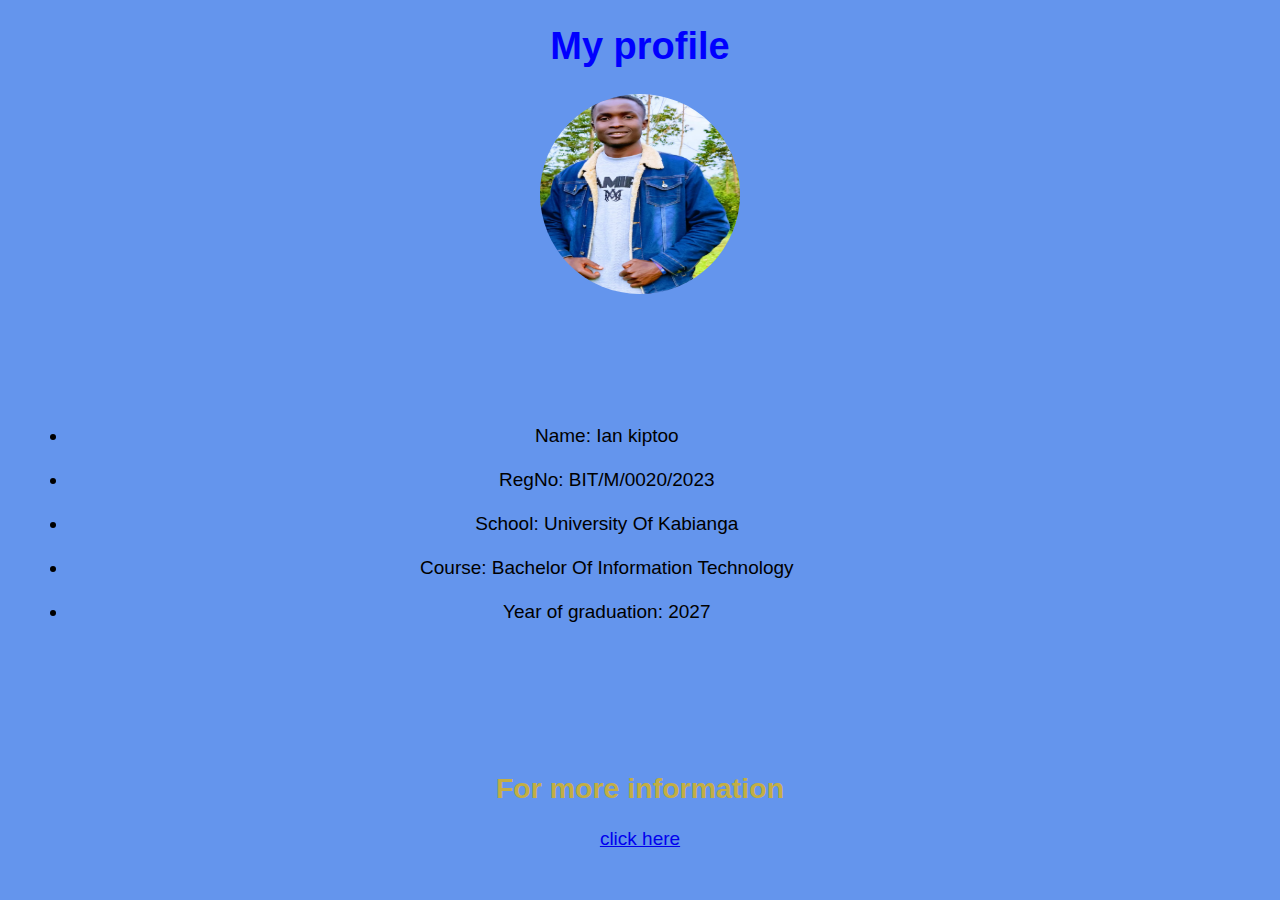
<file: index.html>
<!DOCTYPE html>
<html lang="en">
<head>
    <meta charset="UTF-8">
    <meta name="viewport" content="width=device-width, initial-scale=1.0">
    <title>Home</title>
    <link rel="stylesheet" href="style.css">
</head>
<body>
    <h1>My profile</h1>
    <img src="image/WhatsApp Image 2025-10-13 at 14.20.18.jpeg" alt="my_photo">
    <figcaption>
    <ul>    
        <li>Name: Ian kiptoo</li><br>
        <li>RegNo: BIT/M/0020/2023 </li><br>
        <li>School: University Of Kabianga</li><br>
        <li>Course: Bachelor Of Information Technology</li><br>
        <li>Year of graduation: 2027</li><br>
    </ul>    
    </figcaption>   
<h2>For more information</h2>
<a href="about.html">click here</a>
</body>
</html>
</file>
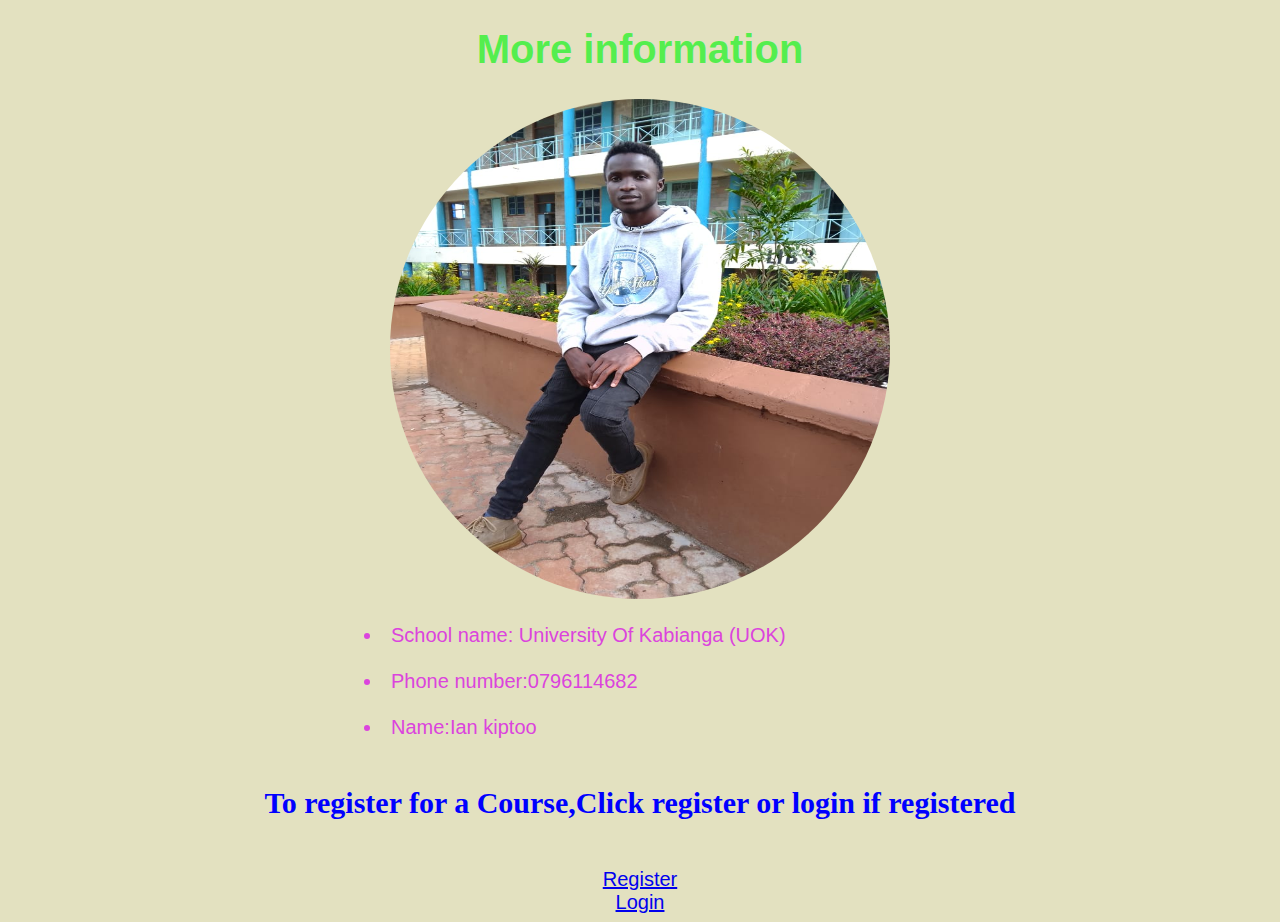
<file: about.html>
<!DOCTYPE html>
<html lang="en">
<head>
    <meta charset="UTF-8">
    <meta name="viewport" content="width=device-width, initial-scale=1.0">
    <title>about</title>
    <link rel="stylesheet" href="about.css">
</head>
<body>
    <h1>More information</h1>
    <img src="image/WhatsApp Image 2025-10-13 at 14.20.01.jpeg" alt="School_photo">
    <figcaption>
        <ul>
            <li>School name: University Of Kabianga (UOK)</li><br>
            <li>Phone number:0796114682</li><br>
            <li>Name:Ian kiptoo</li><br>
        </ul>
    </figcaption>
    <h2>To register for a Course,Click register or login if registered</h2><br>
    <a href="register.html">Register</a><br>
    <a href="login.html">Login</a>
    
</body>
</html>
</file>
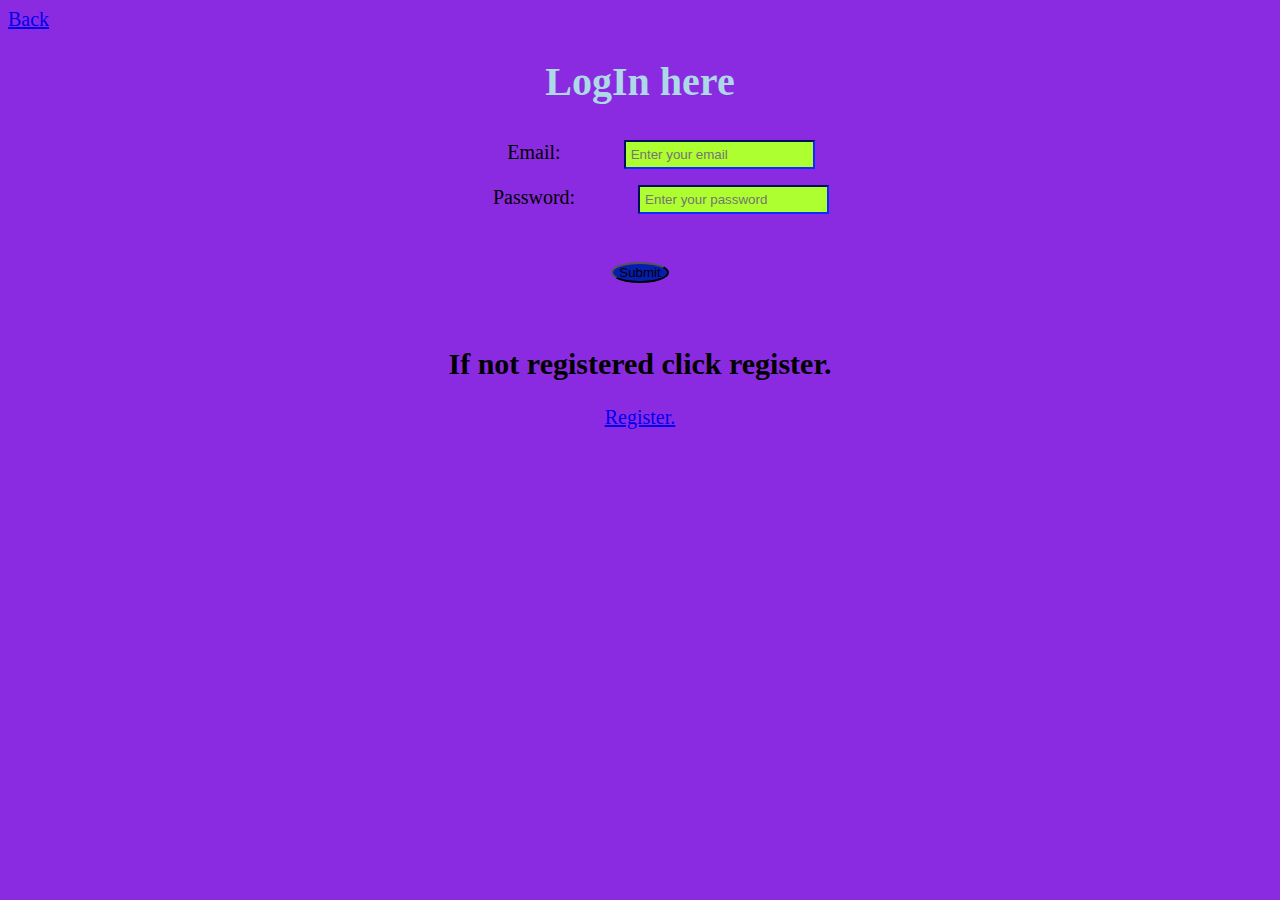
<file: login.html>
<!DOCTYPE html>
<html lang="en">
<head>
    <meta charset="UTF-8">
    <meta name="viewport" content="width=device-width, initial-scale=1.0">
    <title>Login</title>
    <link rel="stylesheet" href="login.css">
</head>
<body>
   <div class="a">
    <a href="index.html">Back</a>
   </div>
    <h1>LogIn here</h1>
    <form method="POST" action="login.php"> 
    <label>Email:</label>
    <input type="email" name="email" placeholder="Enter your email" required><br>
    <label>Password:</label>
    <input type="password" name="password" placeholder="Enter your password" required maxlength="8"><br>

    <button type="submit">Submit</button><br>
    </form>
    <h2>If not registered click register.</h2>
    <a href="register.html">Register.</a>
</body>
</body>
</html>
</file>
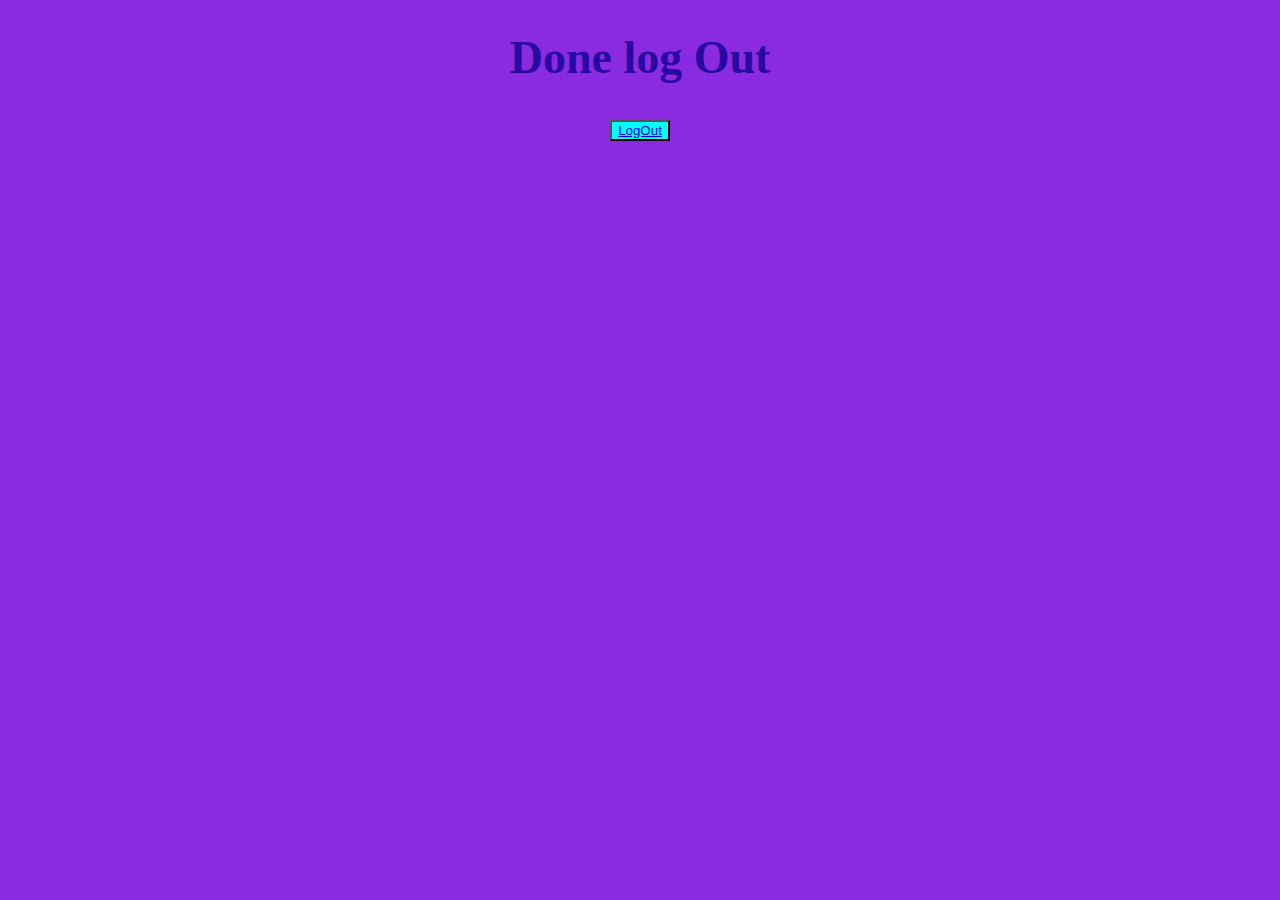
<file: logout.html>
<!DOCTYPE html>
<html lang="en">
<head>
    <meta charset="UTF-8">
    <meta name="viewport" content="width=device-width, initial-scale=1.0">
    <title>Logout</title>
    <link rel="stylesheet" href="logout.css">
</head>
<body>
    <h1>Done log Out</h1>
    <div class="button"><button>
    <a href="index.html">LogOut</a>
    </button>
    </div>
</body>
</html>
</file>
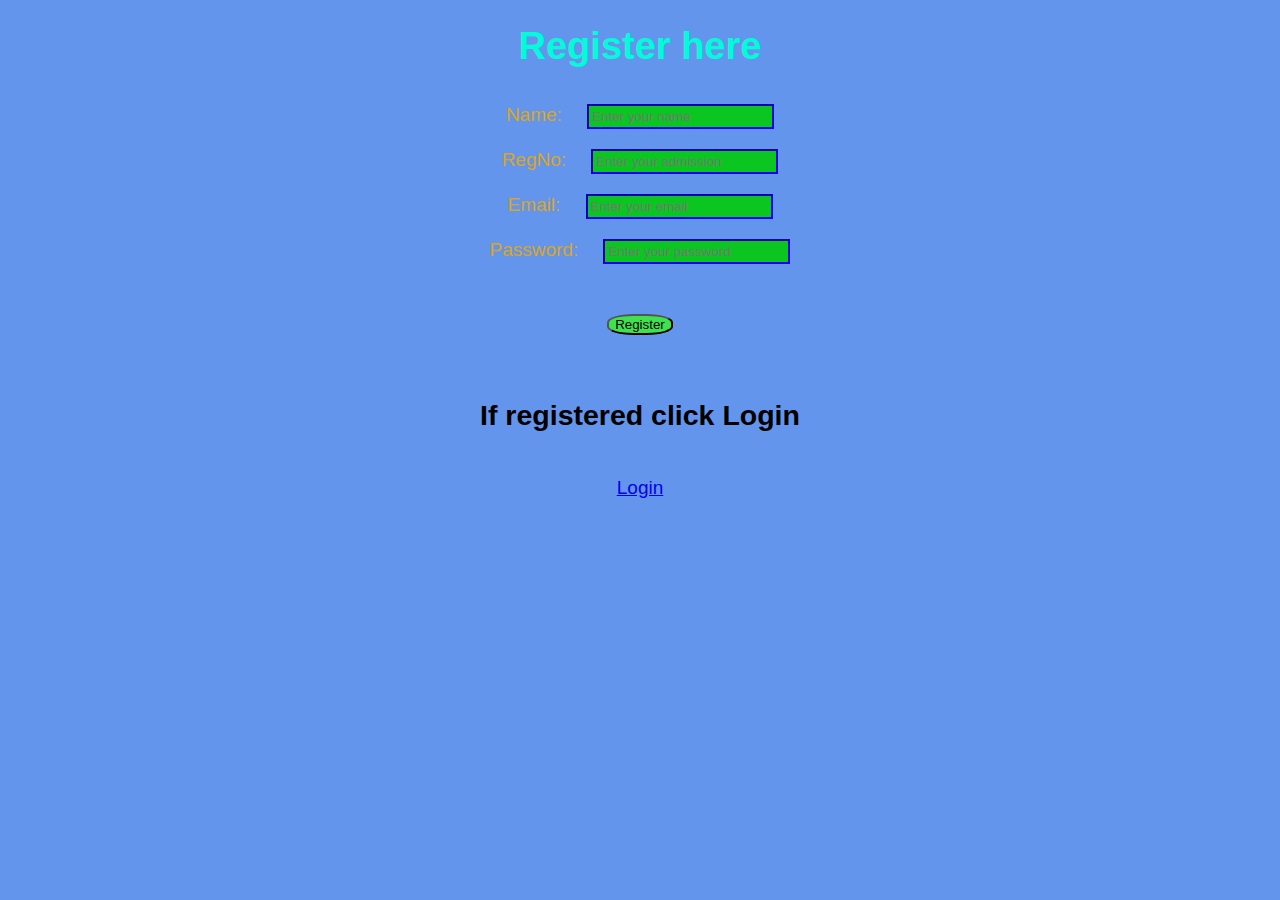
<file: register.html>
<!DOCTYPE html>
<html lang="en">
<head>
    <meta charset="UTF-8">
    <meta name="viewport" content="width=device-width, initial-scale=1.0">
    <title>Register</title>
    <link rel="stylesheet" href="register.css">
</head>
<body>
    <h1>Register here</h1>
    <form action="register.php" method="POST"> 
    <label>Name:</label>
    <input type="name" name="name" placeholder="Enter your name" required><br>
    <label>RegNo:</label>
    <input type="text" name="regno" required placeholder="Enter your admission"><br>
    <label>Email:</label>
    <input type="email" name="email" placeholder="Enter your email" required><br>
    <label>Password:</label>
    <input type="password" name="password" placeholder="Enter your password" required><br>
    <button type="register">Register</button>
    </form>
    <h2>If registered click Login</h2><br>
    <a href="login.html">Login</a>

</body>
</html>
</file>
<file: style.css>
body{background-color: cornflowerblue;
text-align: center;
font-size: 19px;
font-family: Arial, Helvetica, sans-serif;
}
h1{
    color: blue;
}
img{
    border-radius: 50%;
    height: 200px;
    width: 200px;
}
label{
    text-align: left;
    margin-inline-start: 550px;
    color: rgb(11, 37, 189);
    display: block;
}
figcaption{
    margin: 10%;
    margin-left: 10%;
    margin-inline-start: 20px;
    
}
h2{
    color: rgba(205, 177, 50, 0.929);
}
</file>
<file: about.css>
body{background-color: rgba(189, 183, 107, 0.423);
text-align: center;
font-size: 20px;
font-family: Arial, Helvetica, sans-serif;
}
h1{
    color: rgba(44, 242, 47, 0.793);
}
img{
    border-radius: 50%;
    height: 500px;
    width: 500px;
}
h2{
    color: blue;
    font-family: 'Times New Roman', Times, serif;
}
label{
    text-align: left;
    margin-inline-start: 450px;
    color: rgb(11, 37, 189);
    display: block;
}
ul{
text-align: start;
text-align: left;
list-style: inside;
margin-inline-start: 25%;
color: rgb(219, 68, 221);
    
    
}
</file>
<file: login.css>
body{
    background-color: blueviolet;
    text-align: center;
    font-size: 20px;
    font-family: Cambria, Cochin, Georgia, Times, 'Times New Roman', serif;
}
h1{
    color: lightblue;
}
 .a{
    text-align: start;
 }   
input{
    background-color: greenyellow;
    border-color: #051eae;
    padding: 5px;
    margin: 8px;
}
label{
    margin: 50px;
}
button{
    background-color: #051eae;
    border-radius: 50%;
    margin: 40px;
}
button:hover{
    background-color: chartreuse;
}
</file>
<file: logout.css>
body{
    background-color: blueviolet;
    text-align: center;
    font-size: 23px;
    font-family: 'Times New Roman', Times, serif;

}
h1{
    color: rgb(40, 9, 162);
}
button{background-color: aqua;
}
button:hover{
    background-color: chartreuse;
}
</file>
<file: register.css>
body{
    background-color: cornflowerblue;
    text-align: center;
    font-size: 19px;
    font-family: Verdana, Geneva, Tahoma, sans-serif;
}
h1{
    color: rgba(0, 255, 217, 0.978);
}
label{
    color: goldenrod;
    margin: 10px;
}
input{
    margin: 10px;
    background-color: rgba(7, 201, 23, 0.958);
    box-decoration-break: clone;
    border-color: rgb(21, 0, 255);
    padding: 3px;
}
button{
    background-color: rgb(63, 225, 79);
    margin: 40px;
    border-radius: 40%;
}
button:hover{
    background-color: blue;
}
</file>
